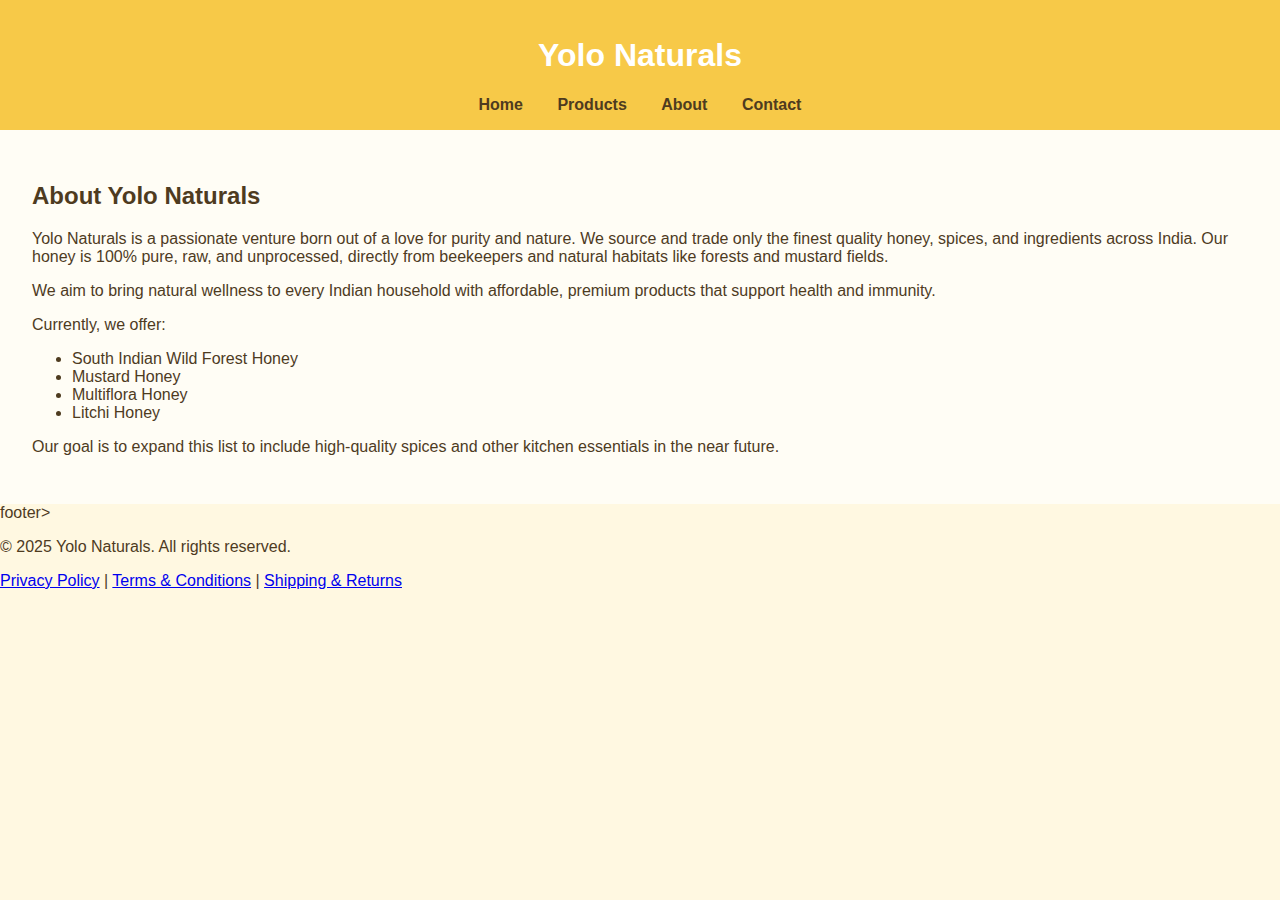
<file: about.html>
<!DOCTYPE html>
<html lang="en">
<head>
  <meta charset="UTF-8">
  <meta name="viewport" content="width=device-width, initial-scale=1.0">
  <title>About Us | Yolo Naturals</title>
  <link rel="stylesheet" href="styles.css">
</head>
<body>
  <header>
    <h1>Yolo Naturals</h1>
    <nav>
      <a href="index.html">Home</a>
      <a href="products.html">Products</a>
      <a href="about.html">About</a>
      <a href="contact.html">Contact</a>
    </nav>
  </header>
  <main class="section">
    <h2>About Yolo Naturals</h2>
    <p>Yolo Naturals is a passionate venture born out of a love for purity and nature. We source and trade only the finest quality honey, spices, and ingredients across India. Our honey is 100% pure, raw, and unprocessed, directly from beekeepers and natural habitats like forests and mustard fields.</p>
    <p>We aim to bring natural wellness to every Indian household with affordable, premium products that support health and immunity.</p>
    <p>Currently, we offer:</p>
    <ul>
      <li>South Indian Wild Forest Honey</li>
      <li>Mustard Honey</li>
      <li>Multiflora Honey</li>
      <li>Litchi Honey</li>
    </ul>
    <p>Our goal is to expand this list to include high-quality spices and other kitchen essentials in the near future.</p>
  </main>
  footer>
  <p>&copy; 2025 Yolo Naturals. All rights reserved.</p>
  <p>
    <a href="privacy.html">Privacy Policy</a> |
    <a href="terms.html">Terms & Conditions</a> |
    <a href="shipping.html">Shipping & Returns</a>
  </p>
</footer>
</body>
</html>
</file>
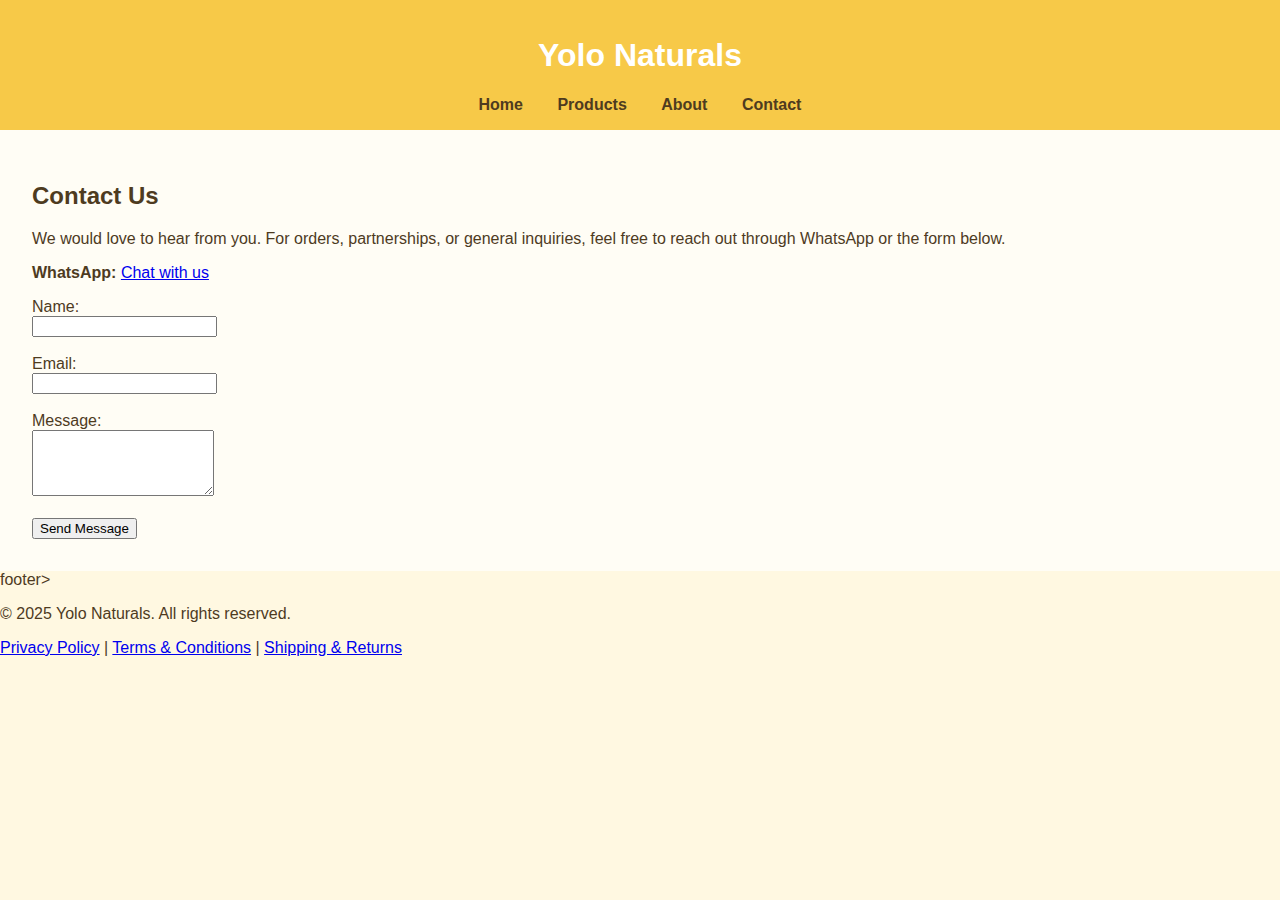
<file: contact.html>
<!DOCTYPE html>
<html lang="en">
<head>
  <meta charset="UTF-8">
  <meta name="viewport" content="width=device-width, initial-scale=1.0">
  <title>Contact Us | Yolo Naturals</title>
  <link rel="stylesheet" href="styles.css">
</head>
<body>
  <header>
    <h1>Yolo Naturals</h1>
    <nav>
      <a href="index.html">Home</a>
      <a href="products.html">Products</a>
      <a href="about.html">About</a>
      <a href="contact.html">Contact</a>
    </nav>
  </header>
  <main class="section">
    <h2>Contact Us</h2>
    <p>We would love to hear from you. For orders, partnerships, or general inquiries, feel free to reach out through WhatsApp or the form below.</p>
    <p><strong>WhatsApp:</strong> <a href="https://wa.me/91XXXXXXXXXX" target="_blank">Chat with us</a></p>
    <form action="mailto:your@email.com" method="post" enctype="text/plain">
      <label for="name">Name:</label><br>
      <input type="text" id="name" name="name" required><br><br>

      <label for="email">Email:</label><br>
      <input type="email" id="email" name="email" required><br><br>

      <label for="message">Message:</label><br>
      <textarea id="message" name="message" rows="4" required></textarea><br><br>

      <input type="submit" value="Send Message">
    </form>
  </main>
  footer>
  <p>&copy; 2025 Yolo Naturals. All rights reserved.</p>
  <p>
    <a href="privacy.html">Privacy Policy</a> |
    <a href="terms.html">Terms & Conditions</a> |
    <a href="shipping.html">Shipping & Returns</a>
  </p>
</footer>
</body>
</html>
</file>
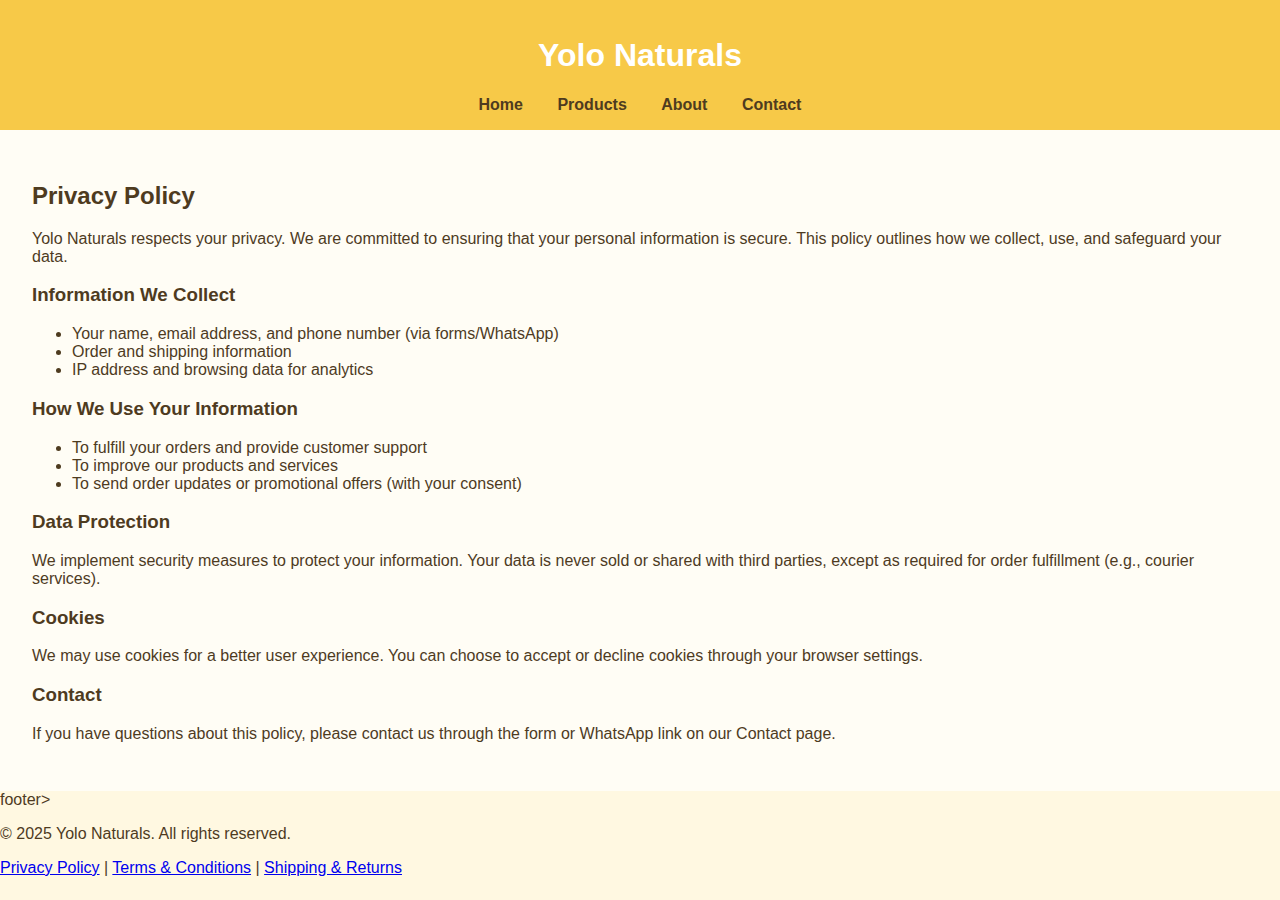
<file: privacy.html>
<!DOCTYPE html>
<html lang="en">
<head>
  <meta charset="UTF-8">
  <meta name="viewport" content="width=device-width, initial-scale=1.0">
  <title>Privacy Policy | Yolo Naturals</title>
  <link rel="stylesheet" href="styles.css">
</head>
<body>
  <header>
    <h1>Yolo Naturals</h1>
    <nav>
      <a href="index.html">Home</a>
      <a href="products.html">Products</a>
      <a href="about.html">About</a>
      <a href="contact.html">Contact</a>
    </nav>
  </header>
  <main class="section">
    <h2>Privacy Policy</h2>
    <p>Yolo Naturals respects your privacy. We are committed to ensuring that your personal information is secure. This policy outlines how we collect, use, and safeguard your data.</p>
    <h3>Information We Collect</h3>
    <ul>
      <li>Your name, email address, and phone number (via forms/WhatsApp)</li>
      <li>Order and shipping information</li>
      <li>IP address and browsing data for analytics</li>
    </ul>
    <h3>How We Use Your Information</h3>
    <ul>
      <li>To fulfill your orders and provide customer support</li>
      <li>To improve our products and services</li>
      <li>To send order updates or promotional offers (with your consent)</li>
    </ul>
    <h3>Data Protection</h3>
    <p>We implement security measures to protect your information. Your data is never sold or shared with third parties, except as required for order fulfillment (e.g., courier services).</p>
    <h3>Cookies</h3>
    <p>We may use cookies for a better user experience. You can choose to accept or decline cookies through your browser settings.</p>
    <h3>Contact</h3>
    <p>If you have questions about this policy, please contact us through the form or WhatsApp link on our Contact page.</p>
  </main>
  footer>
  <p>&copy; 2025 Yolo Naturals. All rights reserved.</p>
  <p>
    <a href="privacy.html">Privacy Policy</a> |
    <a href="terms.html">Terms & Conditions</a> |
    <a href="shipping.html">Shipping & Returns</a>
  </p>
</footer>
</body>
</html>
</file>
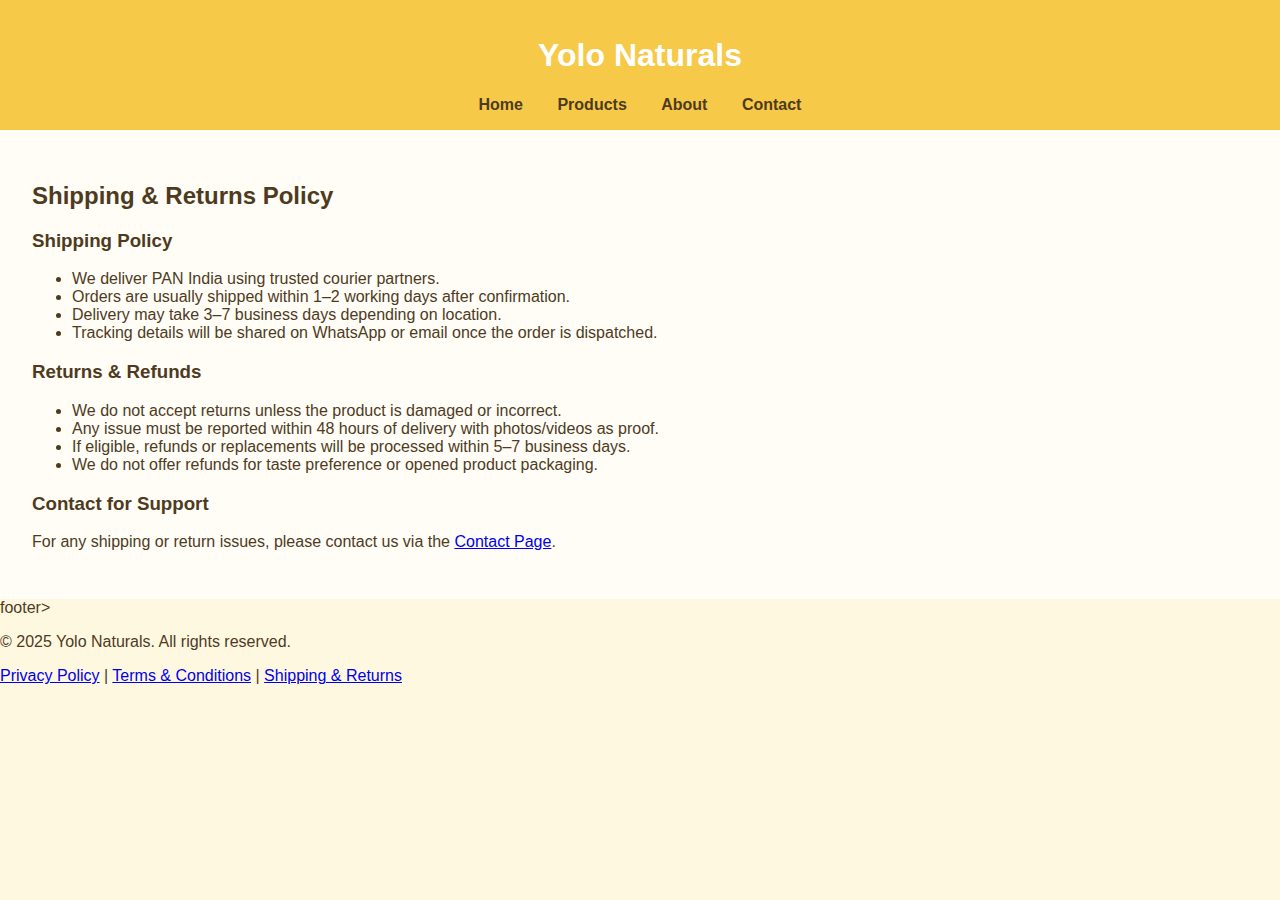
<file: shipping.html>
<!DOCTYPE html>
<html lang="en">
<head>
  <meta charset="UTF-8">
  <meta name="viewport" content="width=device-width, initial-scale=1.0">
  <title>Shipping & Returns Policy | Yolo Naturals</title>
  <link rel="stylesheet" href="styles.css">
</head>
<body>
  <header>
    <h1>Yolo Naturals</h1>
    <nav>
      <a href="index.html">Home</a>
      <a href="products.html">Products</a>
      <a href="about.html">About</a>
      <a href="contact.html">Contact</a>
    </nav>
  </header>
  <main class="section">
    <h2>Shipping & Returns Policy</h2>

    <h3>Shipping Policy</h3>
    <ul>
      <li>We deliver PAN India using trusted courier partners.</li>
      <li>Orders are usually shipped within 1–2 working days after confirmation.</li>
      <li>Delivery may take 3–7 business days depending on location.</li>
      <li>Tracking details will be shared on WhatsApp or email once the order is dispatched.</li>
    </ul>

    <h3>Returns & Refunds</h3>
    <ul>
      <li>We do not accept returns unless the product is damaged or incorrect.</li>
      <li>Any issue must be reported within 48 hours of delivery with photos/videos as proof.</li>
      <li>If eligible, refunds or replacements will be processed within 5–7 business days.</li>
      <li>We do not offer refunds for taste preference or opened product packaging.</li>
    </ul>

    <h3>Contact for Support</h3>
    <p>For any shipping or return issues, please contact us via the <a href="contact.html">Contact Page</a>.</p>
  </main>
  footer>
  <p>&copy; 2025 Yolo Naturals. All rights reserved.</p>
  <p>
    <a href="privacy.html">Privacy Policy</a> |
    <a href="terms.html">Terms & Conditions</a> |
    <a href="shipping.html">Shipping & Returns</a>
  </p>
</footer>
</body>
</html>
</file>
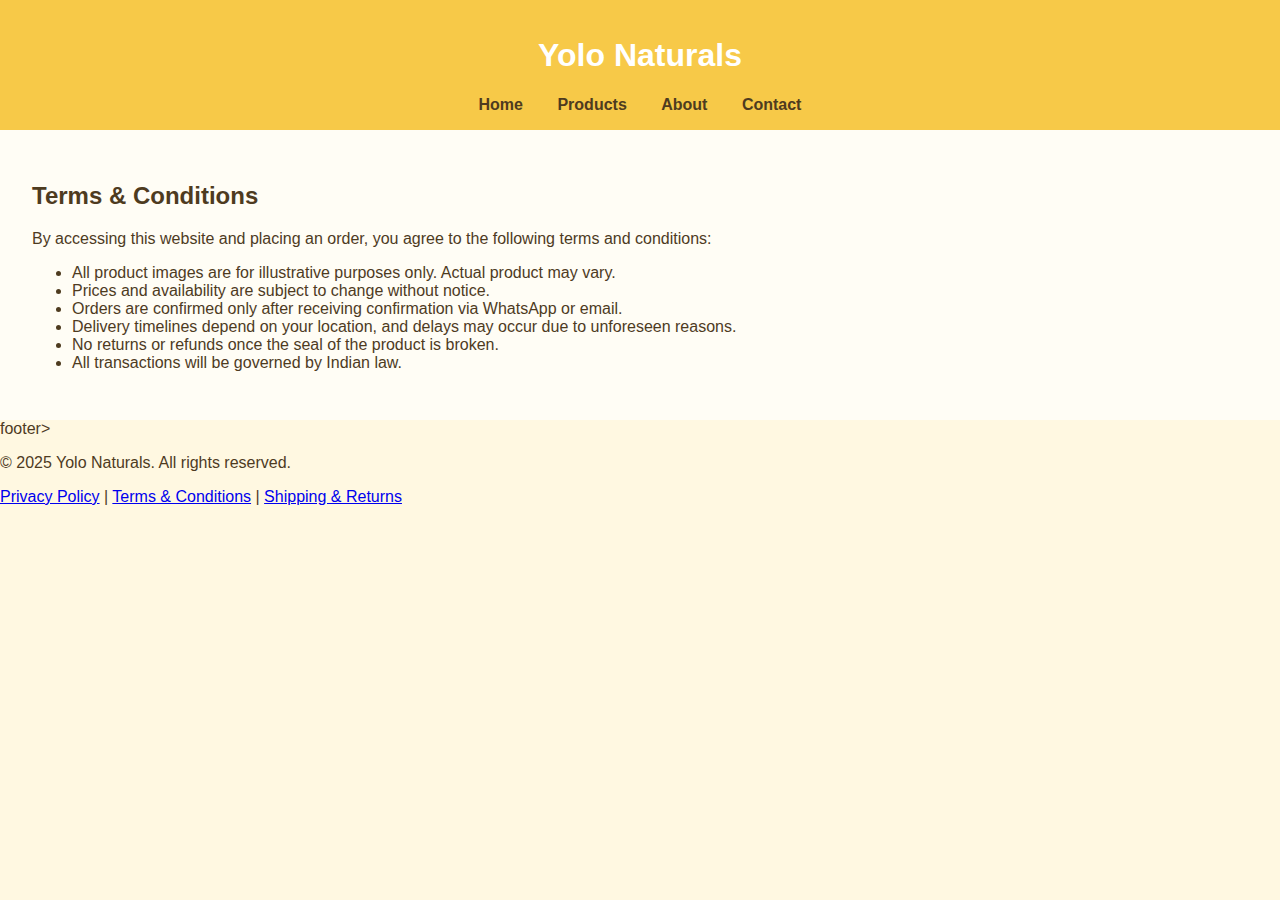
<file: terms.html>
<!DOCTYPE html>
<html lang="en">
<head>
  <meta charset="UTF-8">
  <meta name="viewport" content="width=device-width, initial-scale=1.0">
  <title>Terms & Conditions | Yolo Naturals</title>
  <link rel="stylesheet" href="styles.css">
</head>
<body>
  <header>
    <h1>Yolo Naturals</h1>
    <nav>
      <a href="index.html">Home</a>
      <a href="products.html">Products</a>
      <a href="about.html">About</a>
      <a href="contact.html">Contact</a>
    </nav>
  </header>
  <main class="section">
    <h2>Terms & Conditions</h2>
    <p>By accessing this website and placing an order, you agree to the following terms and conditions:</p>
    <ul>
      <li>All product images are for illustrative purposes only. Actual product may vary.</li>
      <li>Prices and availability are subject to change without notice.</li>
      <li>Orders are confirmed only after receiving confirmation via WhatsApp or email.</li>
      <li>Delivery timelines depend on your location, and delays may occur due to unforeseen reasons.</li>
      <li>No returns or refunds once the seal of the product is broken.</li>
      <li>All transactions will be governed by Indian law.</li>
    </ul>
  </main>
  footer>
  <p>&copy; 2025 Yolo Naturals. All rights reserved.</p>
  <p>
    <a href="privacy.html">Privacy Policy</a> |
    <a href="terms.html">Terms & Conditions</a> |
    <a href="shipping.html">Shipping & Returns</a>
  </p>
</footer>
</body>
</html>
</file>
<file: styles.css>
body {
  font-family: 'Segoe UI', sans-serif;
  margin: 0;
  background-color: #fff8e1;
  color: #4e3b1f;
}

header {
  background-color: #f7c948;
  color: #fff;
  padding: 1em;
  text-align: center;
}

nav a {
  margin: 0 15px;
  color: #4e3b1f;
  text-decoration: none;
  font-weight: bold;
}

nav a:hover {
  text-decoration: underline;
}

main.section {
  padding: 2em;
  background-color: #fffdf5;
}

footer {
  text-align: center;
  padding: 1em;
  background-color: #f7c948;
  color: #fff;
  position: relative;
  bottom: 0;
  width: 100%;
}
</file>
